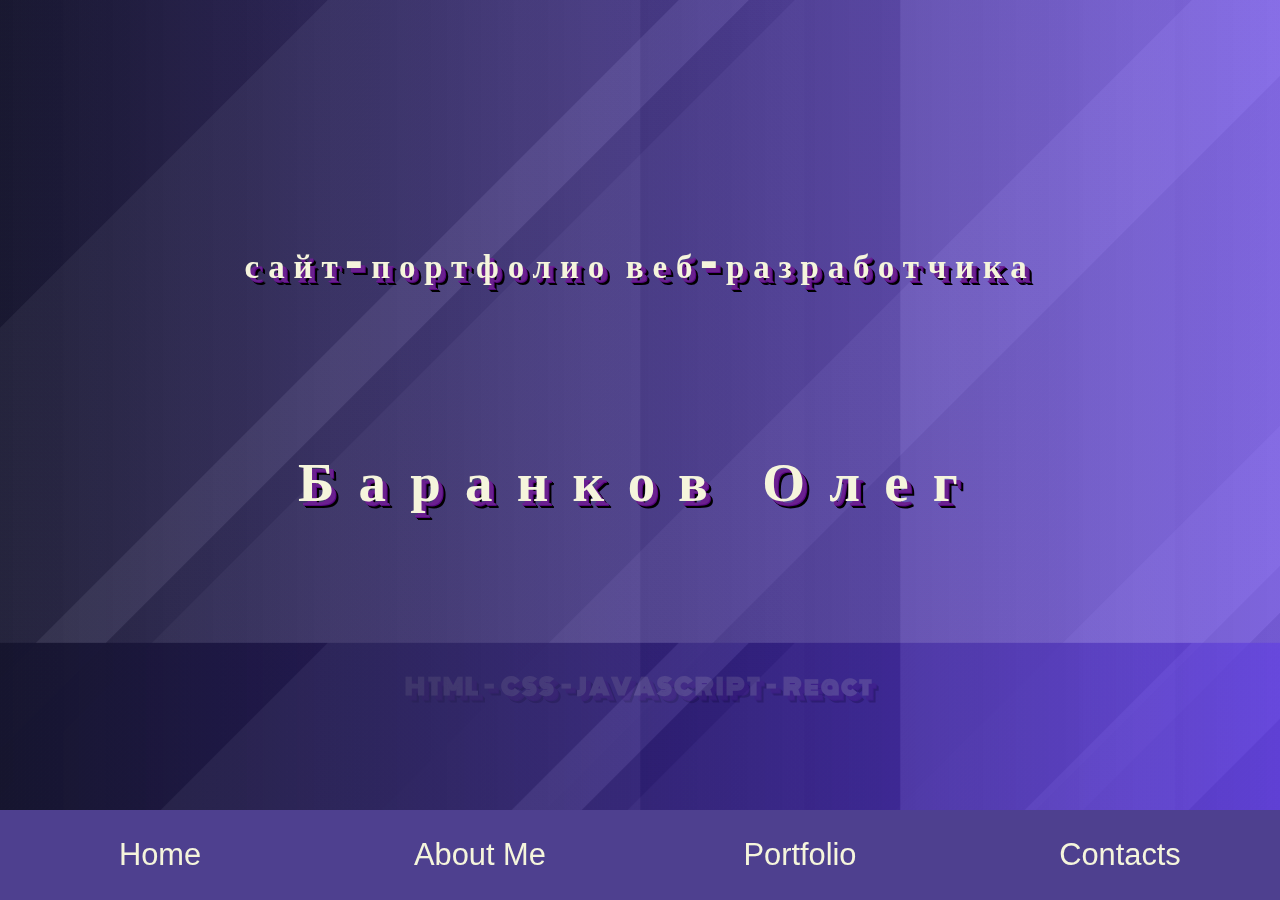
<file: index.html>
<!DOCTYPE html>
<html lang="ru">

<head>
    <meta charset="UTF-8">
    <meta http-equiv="X-UA-Compatible" content="IE=edge">
    <meta name="viewport" content="width=device-width, initial-scale=1.0">
    <link rel="preconnect" href="https://fonts.googleapis.com">
    <link rel="preconnect" href="https://fonts.gstatic.com" crossorigin>
    <link href="https://fonts.googleapis.com/css2?family=Monoton&display=swap" rel="stylesheet">
    <link rel="stylesheet" href="styles.css">
    <title>Portfolio</title>
    <meta property="og:title" content="Portfolio" />
    <meta property="og:type" content="profile" />
    <meta property="og:url" content="https://rejei.github.io/For-JIT/" />
    <meta property="og:image" content="https://raw.githubusercontent.com/Rejei/For-JIT/main/My%20project.jpg" />
    <meta property="og:image:width" content="1200"/>
    <meta property="og:image:height" content="630"/>
    <meta property="og:description" 
        content="Portfolio by Oleg Barankov." />
    <meta property="og:determiner" content="the" />
    <meta property="og:locale" content="ru_RU" />
    <meta property="og:site_name" content="Portfolio" />
</head>

<body>
    <div class="wrapper">
        <ul class="menu" role="navigation">
            <li><a tabindex="1" class="btn__0" href="#home">Home</a></li>
            <li><a tabindex="1" class="btn__1" href="#about">About Me</a></li>
            <li><a tabindex="1" class="btn__2" href="#portfolio">Portfolio</a></li>
            <li><a tabindex="1" class="btn__3" href="#contacts">Contacts</a></li>
        </ul>
        <div id="group1" class="parallax__group">
            <div class="parallax__layer parallax__layer--deep">
                <!-- deep layer -->
            </div>
            <section id="home" class="text__title">
                <h1>Баранков Олег</h1>
                <h2>сайт-портфолио веб-разработчика</h2>
                <h3>HTML - CSS - JAVASCRIPT - React</h3>
            </section>

        </div>
        <div id="group2" class="parallax__group">
            <section id="about" class="parallax__layer parallax__layer--base">
                <!-- base layer -->
                <p class="text text__html">HTML</p>
                <div>
                    <p>Доброго здравия. Меня зовут Баранков Олег и вы находитесь, как могли уже догадаться, на моем
                        сайте, который был сверстан в ходе обучения HTML и CSS.</p>
                    <p>Моей главной целью является - развитие профессиональных навыков в веб-разработке, необходимых для
                        создания еще более современных и продвинутых сайтов и приложений.</p>
                    <p>Мои навыки позволяют сказать, что я знаю базис языка JAVASCRIPT, так же постоянно узнаю новое о
                        библиотеке React и оттачиваю умения в стилизации страниц. Начал изучение TS.</p>
                    <p>Помимо web-разработки интересуюсь и много слушаю музыку, играю в разного рода игры - люблю
                        соревноваться.</p>
                </div>
            </section>
            <div class="parallax__layer parallax__layer--fore css"></div> <!-- fore layer -->
        </div>
        <div id="group3" class="parallax__group">
            <section id="portfolio" class="parallax__layer parallax__layer--base">
                <!-- base layer -->
                <p class="text text__css">CSS</p>
                <div class='gallery'>
                    <h2>Мои работы</h2>
                    <input type="radio" name="slide__btn" id="slide__1">
                    <input type="radio" name="slide__btn" id="slide__2">
                    <input type="radio" name="slide__btn" id="slide__3">
                    <ul class="carousel">
                        <li class="game15">
                            <a href="https://puzzle-15.herokuapp.com/" target="_blank">
                                <p class="popup__description-game15">Игра - программа простая и без особых излишеств.
                                    Главная цель была - собрать на React и перевести на TS. И не мало важным было -
                                    поупражняться в написании функций-логики для правильности решений. Помимо
                                    классических "Пятнашек": 4*4, можно выбрать и 3*3, 5*5, 6*6 поля. В программу
                                    добавлен таймер и выведен список результатов сессии.</p>
                                <img src="game15.webp" alt="Пятнашки">
                            </a>
                        </li>
                        <li class="cube">
                            <a href="https://rejei.github.io/cube/" target="_blank">
                                <p class="popup__description-cube">Сайт-куб создавался для практики в 3D трансформации
                                    по средствам CSS. На сайте нет JS, ни в каком виде не использованы скрипты. При этом
                                    куб будет следить за передвижениями мыши, при клике по области куб "запомнит" угол и
                                    будет постоянно поворачиваться в его сторону. При наведении на грани куба будет
                                    всплывать информация-проекция.</p>
                                <img src="cube.webp" alt="Куб">
                            </a>
                        </li>
                        <li class="todoList">
                            <a href="https://rejei.github.io/TodoList/" target="_blank">
                                <p class="popup__description-todoList">Список задач. Использует локальное хранилище для 
                                    сохранения данных. Имеются счетчики заданий</p>
                                <img src="todolist.webp" alt="Лист задач">
                            </a>
                        </li>
                    </ul>
                    <label for="slide__1" class="slide1__btn-decor slide1__btn-decor1"></label>
                    <label for="slide__2" class="slide2__btn-decor slide2__btn-decor2"></label>
                    <label for="slide__3" class="slide3__btn-decor slide3__btn-decor3"></label>
                </div>
            </section>
            <div class="parallax__layer parallax__layer--fore html"></div> <!-- fore layer -->
            <div class="parallax__layer parallax__layer--deep"></div> <!-- deep layer -->
        </div>
        <div id="group4" class="parallax__group">
            <section id="contacts" class="parallax__layer parallax__layer--base">
                <!-- base layer -->
                <p class="text text__js">JS</p>
                <h3>Связаться со мной</h3>
                <div>
                    <div class="contacts">
                        <label class="lb" for="name">Ваше имя:</label>
                        <input type="text" id="name" placeholder="Введите Ваше имя...">
                        <label class="lb" for="email">Ваш email:</label>
                        <input type="email" id="email" placeholder="Введите Ваш email...">
                        <label class="lb" for="text">Ваше сообщение:</label>
                        <textarea type="email" id="email" placeholder="Введите Ваше сообщение..."></textarea>
                        <input id="btn" type="button" value="submit">
                    </div>
                    <div class="logos">
                        <a href="mailto:sai_mess@mail.ru" id="mail">
                            <img src="mail_logo.svg" alt="E-Mail-logo">
                            Напишите мне: sai_mess@mail.ru
                        </a>
                        <div id="vk__github">
                            <a href="https://vk.com/id145199152" target="_blank">
                                <img src="vk_logo.svg" alt="VK-logo">
                            </a>
                            <a href="https://github.com/Rejei" target="_blank">
                                <img src="github-icon.svg" alt="GitHub-logo">
                            </a>
                        </div>
                    </div>
                </div>
            </section>
            <div class="parallax__layer parallax__layer--fore js"></div><!-- fore layer -->
            <section class="parallax__layer parallax__layer--back"></section>
            <section class="parallax__layer parallax__layer--back"></section>
            <div class="scroll">
                <div>
                    <a class="nav" href="#group1" role="button">
                        <div></div>
                    </a>
                </div>
            </div>
        </div>
    </div>
</body>

</html>
</file>
<file: styles.css>
/* ---------- Common ---------- */
:root {
    --base-height: 100vh;
    font-size: 16px;
}

* {
    margin: 0;
    padding: 0;
    box-sizing: border-box;
    cursor: default;
    caret-color: transparent;
}

body {
    font-family: "Helvetica Neue", Helvetica, Arial, sans-serif;
    line-height: 1.42857143;
    color: #333;
    background-color: #fff;
}

a:link {
    cursor: pointer;
    color:beige;
    text-decoration: none;
}

a:visited {color:beige}

.wrapper {
    overflow-x:hidden;
    scroll-behavior: smooth;
    overflow-y: auto;
    width: 100%;
    height: var(--base-height);
    perspective: 500px;
}

/* ---------- Layers ---------- */
.parallax__group {
    display: flex;
    justify-content: center;
    position: relative;
    height: var(--base-height);
    transform-style: preserve-3d;
    -webkit-transform-style: preserve-3d;
}

.parallax__group > section {
    display: flex;
    flex-direction: column;
    justify-content: space-evenly;
    align-items: center;
    border-radius: 0px 5px 5px 0px;
    text-align: center;
}

.parallax__layer {
    position: absolute;
    top: 0;
    left: 0;
    bottom: 0;
    right: 0;
}

.parallax__layer--back {
    background-image: 
        linear-gradient(225deg, rgba(61, 61, 61, 0.08) 0%, rgba(61, 61, 61, 0.08) 16%,rgba(209, 209, 209, 0.08) 16%, rgba(209, 209, 209, 0.08) 53%,rgba(180, 180, 180, 0.08) 53%, rgba(180, 180, 180, 0.08) 75%,rgba(247, 247, 247, 0.08) 75%, rgba(247, 247, 247, 0.08) 81%,rgba(161, 161, 161, 0.08) 81%, rgba(161, 161, 161, 0.08) 83%,rgba(17, 17, 17, 0.08) 83%, rgba(17, 17, 17, 0.08) 100%),
        linear-gradient(180deg, rgba(105, 105, 105, 0.1) 0%, rgba(105, 105, 105, 0.1) 11%,rgba(103, 103, 103, 0.1) 11%, rgba(103, 103, 103, 0.1) 50%,rgba(7, 7, 7, 0.1) 50%, rgba(7, 7, 7, 0.1) 69%,rgba(166, 166, 166, 0.1) 69%, rgba(166, 166, 166, 0.1) 100%),
        linear-gradient(225deg, rgba(40, 40, 40, 0.1) 0%, rgba(40, 40, 40, 0.1) 31%,rgba(216, 216, 216, 0.1) 31%, rgba(216, 216, 216, 0.1) 34%,rgba(24, 24, 24, 0.1) 34%, rgba(24, 24, 24, 0.1) 36%,rgba(107, 107, 107, 0.1) 36%, rgba(107, 107, 107, 0.1) 53%,rgba(228, 228, 228, 0.1) 53%, rgba(228, 228, 228, 0.1) 60%,rgba(136, 136, 136, 0.1) 60%, rgba(136, 136, 136, 0.1) 92%,rgba(88, 88, 88, 0.1) 92%, rgba(88, 88, 88, 0.1) 100%),
        linear-gradient(180deg, rgba(180, 180, 180, 0.01) 0%, rgba(180, 180, 180, 0.01) 8%,rgba(250, 250, 250, 0.01) 8%, rgba(250, 250, 250, 0.01) 62%,rgba(101, 101, 101, 0.01) 62%, rgba(101, 101, 101, 0.01) 82%,rgba(243, 243, 243, 0.01) 82%, rgba(243, 243, 243, 0.01) 89%,rgba(22, 22, 22, 0.01) 89%, rgba(22, 22, 22, 0.01) 90%,rgba(73, 73, 73, 0.01) 90%, rgba(73, 73, 73, 0.01) 96%,rgba(61, 61, 61, 0.01) 96%, rgba(61, 61, 61, 0.01) 100%),
        linear-gradient(180deg, rgb(3,3,32),rgba(58,6,254, 0.68));
    -webkit-transform: translateZ(-500px) scale(2);
    transform: translateZ(-400px) scale(2);
    z-index: 3;
}

.parallax__layer--base {
    height:calc(var(--base-height) - 50%);
    width: 90%;
    display: flex;
    background-color: beige;
    -webkit-transform: translateZ(0);
    transform: translateZ(0);
    transform-style: preserve-3d;
    z-index: 4;
}

.parallax__layer--deep {
    background-image: 
        linear-gradient(135deg, rgba(61, 61, 61, 0.08) 0%, rgba(61, 61, 61, 0.08) 16%,rgba(209, 209, 209, 0.08) 16%, rgba(209, 209, 209, 0.08) 53%,rgba(180, 180, 180, 0.08) 53%, rgba(180, 180, 180, 0.08) 75%,rgba(247, 247, 247, 0.08) 75%, rgba(247, 247, 247, 0.08) 81%,rgba(161, 161, 161, 0.08) 81%, rgba(161, 161, 161, 0.08) 83%,rgba(17, 17, 17, 0.08) 83%, rgba(17, 17, 17, 0.08) 100%),
        linear-gradient(90deg, rgba(105, 105, 105, 0.1) 0%, rgba(105, 105, 105, 0.1) 11%,rgba(103, 103, 103, 0.1) 11%, rgba(103, 103, 103, 0.1) 50%,rgba(7, 7, 7, 0.1) 50%, rgba(7, 7, 7, 0.1) 69%,rgba(166, 166, 166, 0.1) 69%, rgba(166, 166, 166, 0.1) 100%),
        linear-gradient(135deg, rgba(40, 40, 40, 0.1) 0%, rgba(40, 40, 40, 0.1) 31%,rgba(216, 216, 216, 0.1) 31%, rgba(216, 216, 216, 0.1) 34%,rgba(24, 24, 24, 0.1) 34%, rgba(24, 24, 24, 0.1) 36%,rgba(107, 107, 107, 0.1) 36%, rgba(107, 107, 107, 0.1) 53%,rgba(228, 228, 228, 0.1) 53%, rgba(228, 228, 228, 0.1) 60%,rgba(136, 136, 136, 0.1) 60%, rgba(136, 136, 136, 0.1) 92%,rgba(88, 88, 88, 0.1) 92%, rgba(88, 88, 88, 0.1) 100%),
        linear-gradient(90deg, rgba(180, 180, 180, 0.01) 0%, rgba(180, 180, 180, 0.01) 8%,rgba(250, 250, 250, 0.01) 8%, rgba(250, 250, 250, 0.01) 62%,rgba(101, 101, 101, 0.01) 62%, rgba(101, 101, 101, 0.01) 82%,rgba(243, 243, 243, 0.01) 82%, rgba(243, 243, 243, 0.01) 89%,rgba(22, 22, 22, 0.01) 89%, rgba(22, 22, 22, 0.01) 90%,rgba(73, 73, 73, 0.01) 90%, rgba(73, 73, 73, 0.01) 96%,rgba(61, 61, 61, 0.01) 96%, rgba(61, 61, 61, 0.01) 100%),
        linear-gradient(90deg, rgb(3,3,32),rgba(58,6,254, 0.68));
    left:0;
    right:0;
    top:0;
    bottom: 0;
    -webkit-transform: translateZ(-900px) scale(3);
    transform: translateZ(-900px) scale(3);
    z-index: 2;
}

.parallax__layer--fore {
    height: calc(var(--base-height) - 85%);
    -webkit-transform: translateZ(170px) translateY(35%) scale(.7);
    transform: translateZ(170px) translateY(35%) scale(.7);
    background-color: blue;
    z-index: 1;
}

.parallax__layer .parallax__layer--fore .html {
    transform: translateZ(170px) scale(.7) translateY(10%);
}

.js {
    top:10%;
    transform: translateY(25vh) translateZ(190px) scale(.7);
}

/* ---------- Contacts ---------- */
.contacts {
    width: 60%;
    height: 100%;
    display: flex;
    flex-direction: column;
    justify-content: center;   
}

.contacts > input {
    display: flex;
    justify-content: right;
    align-items: center;
    margin-left: 10%;
    width: 28%;
    height: 10%;
    caret-color: black;
}

.contacts > label {
    display: flex;
    justify-content: left;
    align-items: center;
    width: 50%;
    height: 10%;
}

.contacts > textarea {
    width: 28vw;
    height: 20%;
    margin-left: 10%;
    caret-color: black;
}

.logos {
    display: flex;
    justify-content: space-between;
    align-items: center;
    right: 12%;
}

.logos > div {
    display: flex;
    flex-direction: column;
    justify-content: center;
    align-items: center;
    padding-top: 10px;
    width: 20%;
}

#mail {
    display: flex;
    width: 100%;
    flex-direction: column;
    justify-content: center;
    align-items: center;
    color: black;
}

#mail > img {
    cursor: pointer;
}


#vk__github > a > img {
    cursor: pointer;
}


img {
    width: 10vw;
    height: 10vw;
}

#contacts {
    background: radial-gradient(43em circle at 16em 4em, #ffffde 60%, #4c4848);
    -webkit-box-shadow: 0em 4em 1em 1em rgba(34, 60, 80, 0.54);
    -moz-box-shadow: 0em 4em 1em 1em rgba(34, 60, 80, 0.54);
    box-shadow: 0em 4em 1em 1em rgba(34, 60, 80, 0.54);
}

#contacts > h3 {
    position: absolute;
    top: 3vmin;
}

#contacts > div {
    width: 90%;
    height: 60%;
    display: flex;
    justify-content: space-around;
    align-items: center;
}

#btn {
    width: 20vmin;
    margin-left: 0;
    margin-top: 2%;
    justify-content: center;
    align-items: center;
    cursor: pointer;
    text-transform: uppercase;
}

#btn:active{
    transform: scale(.96);
    color: white;
    background-color: rgb(74, 80, 100);
}

/* ---------- About ---------- */
#about {
    transform: translateY(12%);
    scroll-margin-top: 20vh;
    background: radial-gradient(54em circle at 10em 1em, #ffffde 60%, #4c4848);
    -webkit-box-shadow: 3em 4em 1em 1em rgba(34, 60, 80, 0.54);
    -moz-box-shadow: 3em 4em 1em 1em rgba(34, 60, 80, 0.54);
    box-shadow: 3em 4em 1em 1em rgba(34, 60, 80, 0.54);
}

#about > div {
    position: absolute;
    top: 10%;
    left: 5%;
    height: 85%;
    width: 70vw;
    display: flex;
    flex-direction: column;
    justify-content: center;
    align-items: center;
    text-align: left;
}

/* ---------- Portfolio ---------- */
#portfolio {
    align-items: center;
    justify-content: center;
    scroll-margin-top: 18vh;
    -webkit-transform: translateY(10%);
    transform: translateY(10%);
    background: radial-gradient(49em circle at 46em 6em, #ffffde 60%, #4c4848);
    -webkit-box-shadow: -3em 4em 1em 1em rgba(34, 60, 80, 0.54);
    -moz-box-shadow: -3em 4em 1em 1em rgba(34, 60, 80, 0.54);
    box-shadow: -3em 4em 1em 1em rgba(34, 60, 80, 0.54);
}

#portfolio > h2 {
    position: absolute;
    top: 4vh;
}

/* ---------- Menu ---------- */
.menu {
    display: flex;
    justify-content: space-around;
    width: 100%;
    height: 5%;
    background-color: #4e408f;
    position: sticky;
    top: 95vh;
    z-index: 6;
    color: beige;
}

li {
    width: 25%;
    height: 100%;
    list-style-type: none;
}

 li > a {
    height: 100%;
    width: 100%;
    display: flex;
    justify-content: center;
    align-items: center;
    transition: all 1s ease-out;
    transform-origin: center;
    background-color: #4e408f;
}

.btn__0:hover,
.btn__1:hover,
.btn__2:hover,
.btn__3:hover {
    transform: scaleY(1.3);
    background-color: beige;
    color:rgba(34, 60, 80, 0.54)
}

/* ---------- Navigation to Home ---------- */
.scroll {
    position: absolute;
    bottom: -6vh;
    right: 6vw;
    width: 6vw;
    height: 6vw;
    flex-direction: column;
    background-color: transparent;
    z-index: 7;
}

.scroll > div {
    width: 100%;
    height: 100%;
    display: flex;
    justify-content: center;
    align-items: center;
}

.nav {
    position: absolute;
    display: flex;
    justify-content: center;
    align-items: center;
    width: 100%;
    height: 100%;
    border-radius: 5px;
    background-color:beige;
    overflow: hidden;
    transition: all 1s ease;
}

.nav:hover {
    background-color: rgb(252, 252, 252);
    -webkit-box-shadow: -1px 16px 68px 13px rgba(0, 0, 0, 0.18);
-moz-box-shadow: -1px 16px 68px 13px rgba(0, 0, 0, 0.18);
box-shadow: -1px 16px 68px 13px rgba(0, 0, 0, 0.18);
}

.nav > div {
    width: 40%;
    height: 40%;
    border-top: 2px solid black;
    border-right: 0;
    border-bottom: 0;
    border-left: 2px  solid black;
    animation: transform 2s infinite; 
}

@keyframes transform {
    0% {
        transform: rotateZ(45deg) translateY(2.3vmin) translateX(2.3vmin);
    }
    100%{
        transform: rotateZ(45deg) translateY(-2.5vmin) translateX(-2.5vmin);
    }
}

/* ---------- Home ---------- */
.text {
    position: absolute;
    top:0;
    font-size: 3.5rem;
    color: beige;
    font-family: 'Monoton', cursive;
    text-shadow:
    -3px -3px 0 blue,
    3px -3px 0 blue,
    -3px 3px 0 blue,
    3px 3px 0 blue,
    4px 4px 0 blue,
    5px 5px 0 blue,
    6px 6px 0 blue,
    7px 7px 0 blue;
}

.text__title {
    width: 90%;
    height: 100%;
    color: beige;
    font-family: 'Monoton', cursive;
    text-shadow:
    4px 4px 0 rgb(106, 32, 143),
    5px 5px 0 rgb(87, 6, 128),
    6px 6px 0 black,
    7px 7px 0 black;
}

.text__title > h1 {
    order: 2;
    letter-spacing: 1.1rem;
    font-size: 2.5rem;
    text-align: center;
}

.text__title > h2{
    order: 1;
    width: 80%;
    letter-spacing: .4rem;
    font-size: 1.5rem;
    text-align: center;
}
.text__title > h3 {
    order: 3;
    margin-bottom: 15vh;
    letter-spacing: .1rem;
    font-size: 1rem;
    text-align: center;
}

.text__html {
    right: 0;
    transform: translateZ(200px) translateX(-18vw) translateY(1%) rotateX(-80deg);
}

.text__css {
    left:0;
    transform: translateZ(200px) translateX(18vw) translateY(35%) rotateX(-80deg);
}

.text__js {
    transform: translateZ(250px) translateX(18vw) translateY(-35%) rotateX(-60deg);
}

/* groups positions */
#group1 {
    z-index: 3;
}

#group2 {
    z-index: 5;
}

#group3 {
    z-index: 4;
}

#group3 .parallax__layer--base {
    left:10vw;
    border-radius: 5px 0px 0px 5px;
}

#group4 {
    z-index: 7;
}

#group4 .parallax__layer--back {
    transform: scale(1.2);
    background-image: 
    linear-gradient(225deg, rgba(61, 61, 61, 0.08) 0%, rgba(61, 61, 61, 0.08) 16%,rgba(209, 209, 209, 0.08) 16%, rgba(209, 209, 209, 0.08) 53%,rgba(180, 180, 180, 0.08) 53%, rgba(180, 180, 180, 0.08) 75%,rgba(247, 247, 247, 0.08) 75%, rgba(247, 247, 247, 0.08) 81%,rgba(161, 161, 161, 0.08) 81%, rgba(161, 161, 161, 0.08) 83%,rgba(17, 17, 17, 0.08) 83%, rgba(17, 17, 17, 0.08) 100%),
    linear-gradient(180deg, rgba(105, 105, 105, 0.1) 0%, rgba(105, 105, 105, 0.1) 11%,rgba(103, 103, 103, 0.1) 11%, rgba(103, 103, 103, 0.1) 50%,rgba(7, 7, 7, 0.1) 50%, rgba(7, 7, 7, 0.1) 69%,rgba(166, 166, 166, 0.1) 69%, rgba(166, 166, 166, 0.1) 100%),
    linear-gradient(225deg, rgba(40, 40, 40, 0.1) 0%, rgba(40, 40, 40, 0.1) 31%,rgba(216, 216, 216, 0.1) 31%, rgba(216, 216, 216, 0.1) 34%,rgba(24, 24, 24, 0.1) 34%, rgba(24, 24, 24, 0.1) 36%,rgba(107, 107, 107, 0.1) 36%, rgba(107, 107, 107, 0.1) 53%,rgba(228, 228, 228, 0.1) 53%, rgba(228, 228, 228, 0.1) 60%,rgba(136, 136, 136, 0.1) 60%, rgba(136, 136, 136, 0.1) 92%,rgba(88, 88, 88, 0.1) 92%, rgba(88, 88, 88, 0.1) 100%),
    linear-gradient(180deg, rgba(180, 180, 180, 0.01) 0%, rgba(180, 180, 180, 0.01) 8%,rgba(250, 250, 250, 0.01) 8%, rgba(250, 250, 250, 0.01) 62%,rgba(101, 101, 101, 0.01) 62%, rgba(101, 101, 101, 0.01) 82%,rgba(243, 243, 243, 0.01) 82%, rgba(243, 243, 243, 0.01) 89%,rgba(22, 22, 22, 0.01) 89%, rgba(22, 22, 22, 0.01) 90%,rgba(73, 73, 73, 0.01) 90%, rgba(73, 73, 73, 0.01) 96%,rgba(61, 61, 61, 0.01) 96%, rgba(61, 61, 61, 0.01) 100%),
    linear-gradient(180deg, rgb(3,3,32),rgba(58,6,254, 1));
}

#group4 #contacts{
    display: flex;
    align-items: center;
    left: calc(50% - 45vw);
    border-radius: 5px;
    width: 90vw;
    height: 50%;
    transform: translateZ(0px) translateY(80%) scale(1);
}

/* -----------Slider-------- */
.gallery {
    position: absolute;
    right: 3vw;
    flex-direction: column;
    display: flex;
    justify-content: center;
    align-items: center;
    width: 75%;
    height: 80%;
}

.carousel {
    position: relative;
    width: 90%;
    height: 85%;
    display: flex;
    justify-content: center;
    align-items: center;
    overflow: hidden;
    perspective: 300px;
    -webkit-box-shadow: 0em 8em 2em 0em  rgba(34, 60, 80, 0.6);
    -moz-box-shadow: 0em 8em 2em 0em  rgba(34, 60, 80, 0.6);
    box-shadow: 0em 8em 2em 0em rgba(34, 60, 80, 0.6);
}

.carousel > li {

    width: 100%;
    height: 100%;
    position: absolute;
    transition: all 1s ease;
}

.carousel > li > a > img {
    position: absolute;
    width: 100%;
    height: 100%;
    transition: all 1s ease;
    z-index: 6;
}

.popup__description-game15,
.popup__description-cube,
.popup__description-todoList {
    position: absolute;
    display: flex;
    justify-content: center;
    align-items: center;
    height: 50%;
    bottom: 0;
    color: white;
    background-color: rgba(0, 4, 7, 0.795);
    transform-origin: center;
    transition: all 1s ease;
    opacity: 0;
    z-index: 10;
    cursor: pointer;
}

.game15 {
    opacity: 1;
}

.game15:hover .popup__description-game15{
    width: 100%;
    height: 50%;
    padding-left: 3%;
    padding-right: 3%;
    opacity: 1;
}

.game15:hover a > img,
.cube:hover a > img,
.todoList:hover a > img {
    transform: scale(1.2);
    cursor: pointer;
}

.cube {
    transform: translateX(100%);
}

.todoList {
    transform: translateX(200%);
}

.cube:hover .popup__description-cube{
    width: 100%;
    height: 50%;
    padding-left: 3%;
    padding-right: 3%;
    opacity: 1;
}

.todoList:hover .popup__description-todoList{
    width: 100%;
    height: 50%;
    padding-left: 3%;
    padding-right: 3%;
    opacity: 1;
}

.game15:focus .popup__description-game15{
    width: 100%;
    height: 50%;
    padding-left: 3%;
    padding-right: 3%;
    opacity: 1;
}

.cube:focus .popup__description-cube{
    width: 100%;
    height: 50%;
    padding-left: 3%;
    padding-right: 3%;
    opacity: 1;
}

.todoList:focus .popup__description-todoList{
    width: 100%;
    height: 50%;
    padding-left: 3%;
    padding-right: 3%;
    opacity: 1;
}

.gallery > input {
    display: none;
    position: absolute;
    height: 2vw;
    width: 2vw;
    border-radius: 45%;
    bottom: -1.5rem;
}

#slide__1{
    left: calc(50% - 2.2vw);
}

#slide__2{
    left: calc(50%);
}

#slide__3{
    left: calc(50% + 2.2vw);
}

#slide__1:checked ~ .slide1__btn-decor,
#slide__2:checked ~ .slide2__btn-decor,
#slide__3:checked ~ .slide3__btn-decor{
    opacity: 1;
}

#slide__2:checked ~ ul >.game15 {
    transform: translateX(-100%) rotateY(180deg);
}

#slide__2:checked ~ ul >.cube {
    transform: translateX(0) ;
}

#slide__2:checked ~ ul >.todoList {
    transform: translateX(100%) rotateY(-180deg);
}

#slide__1:checked ~ ul >.cube {
    transform: translateX(100%) rotateY(-180deg);
}

#slide__1:checked ~ ul > .game15 {
    transform: translateX(0) ;
}

#slide__1:checked ~ ul > .todoList {
    transform: translateX(200%) ;
}

#slide__3:checked ~ ul >.cube {
    transform: translateX(-100%) rotateY(180deg);
}

#slide__3:checked ~ ul >.todoList {
    transform: translateX(0);
}

#slide__3:checked ~ ul >.game15 {
    transform: translateX(-200%);
}

.gallery > label {
    position: absolute;
    height: 2vw;
    width: 2vw;
    background-color: rgb(109, 106, 153);
    opacity: .5;
    border-radius: 45%;
    border: 2px solid #20191999;
    bottom: -1.5rem;
    cursor: pointer;
}

.slide1__btn-decor {
    left: calc(50% - 2.2vw);
}

.slide2__btn-decor {
    left: calc(50%);
}

.slide3__btn-decor {
    left: calc(50% + 2.2vw);
}

.gallery > label:hover {
    background-color: rgba(63, 54, 182, 0.555);
    opacity: .8;
}

#slide__1:checked ~ .slide1__btn-decor1,
#slide__2:checked ~ .slide2__btn-decor2,
#slide__3:checked ~ .slide3__btn-decor3 {
    background-color: rgb(23, 16, 126);
    opacity: 1;
}
/* ----------------------- */

/* Small devices (portrait tablets and large phones, 600px and up) */
@media only screen and (min-width: 600px) and (max-width: 750px) {

    /* ----------- Common -------- */
    :root {
        font-size: 20px;
    }

    /* ----------- Home -------- */
    .text__title {
        height: 85%;
    }

    .text__title > h1 {
        font-size: 2rem;
        letter-spacing: 1rem;
    }

    .text__title > h2 {
        font-size: 1.2rem;
    }

    .text__title > h3 {
        font-size: .9rem;
        margin-bottom: 15vh;
    }

    /* ----------- Layers -------- */
    .parallax__layer--base {
        height: calc(var(--base-height) - 40%);
    }

    /* ----------- Portfolio -------- */
    .gallery > label {
        height: 4vw;
        width: 4vw;
    }

    .gallery {
        right: 3.2vw;
    }

    .gallery > input {
        height: 4vw;
        width: 4vw;
    }

    .game15:focus .popup__description-game15{
    height: 80%;
    }

    .game15:focus a > img {
    transform: scale(1.4);
    }

    .cube:focus .popup__description-cube{
    height: 70%;
    }

    #slide__1 {
        left: calc(50% - 4.5vw);
    }

    #slide__2 {
        left: calc(50%);
    }

    #slide__3 {
        left: calc(50% + 4.5vw);
    }

    .slide1__btn-decor {
        left: calc(50% - 4.5vw);
    }

    .slide2__btn-decor {
        left: calc(50%);
    }

    .slide3__btn-decor {
        left: calc(50% + 4.5vw);
    }

    /* ----------- Contacts -------- */
    .text__js {
        transform: translateZ(250px) translateX(15vw) translateY(-35%) rotateX(-60deg);
    }

    #contacts > div {
        width: 90%;
        height: 80%;
    }

    .logos {
        height: 60%;
        display: flex;
        flex-direction: column;
    }

    .logos > div {
        justify-content: space-evenly;
        width: 90%;
        height: 40%;
    }

    .contacts > label {
        width: 100%;
    }

    .contacts > input {
        margin: 0;
        width: 75%;
    }

    .contacts > textarea {
        margin: 0;
        width: 95%;
    }

    #btn {
        font-size: 1rem;;
    }
}

@media all and (min-device-width: 425px) and (min-device-height: 860px) and (orientation:portrait){

    /* ----------- Home -------- */
    .text__title {
        height: 90%;
    }

    /* ----------- Layers -------- */
    .parallax__layer--base {
        height: 60%;
    }

    /* ----------- Portfolio -------- */
    .gallery > input {
        height: 4vw;
        width: 4vw;
    }
    
    .gallery > label {
        height: 4vw;
        width: 4vw;
    }
    
    .game15:focus .popup__description-game15{
        height: 100%;
    }
    
    .game15:focus a > img {
        transform: scale(1.4);
    }
    
    .cube:focus .popup__description-cube{
        height: 100%;
    }
    
    #slide__1 {
        left: calc(50% - 4.5vw);
    }
    
    #slide__2 {
        left: calc(50%);
    }

    #slide__3 {
        left: calc(50% + 4.5vw);
    }

    
    .slide1__btn-decor {
        left: calc(50% - 4.5vw);
    }
    
    .slide2__btn-decor {
        left: calc(50%);
    }

    .slide3__btn-decor {
        left: calc(50% + 4.5vw);
    }
    
    /* ----------- Contacts -------- */
    .text__js {
        transform: translateZ(250px) translateX(15vw) translateY(-35%) rotateX(-60deg);
    }
    
    #contacts > div {
        width: 90%;
        height: 80%;
    }
    
    .logos {
        height: 60%;
        display: flex;
        flex-direction: column;
    }
    
    .logos > div {
        justify-content: space-evenly;
        width: 90%;
        height: 40%;
    }
    
    .contacts > label {
        width: 100%;
    }
    
    .contacts > input {
        margin: 0;
        width: 75%;
    }
    
    .contacts > textarea {
        margin: 0;
        width: 95%;
    }

    .text {
        text-shadow: 3px 3px 0 blue, 3px 3px 0 blue, 3px 3px 0 blue, 3px 3px 0 blue, 4px 4px 0 blue, 5px 5px 0 blue, 6px 6px 0 blue, 7px 7px 0 blue;
    }
    
    #btn {
        font-size: 1rem;;
    }
}

@media all and (min-device-width: 768px) and (min-device-height: 1024px) and (orientation:portrait){
    /* ----------- Common -------- */
    :root {
        font-size: 20px;
    }

    /* ----------- Home -------- */
    .text__title > h3 {
        margin-bottom: 20vh;
    }

    /* ----------- Menu -------- */
    .menu {
        font-size: 1.5rem;
    }

    /* ----------- Portfolio -------- */
    .gallery > input {
        height: 4vw;
        width: 4vw;
    }

    .gallery > label {
        height: 4vw;
        width: 4vw;
    }

    .game15:focus .popup__description-game15{
        height: 75%;
    }

    .game15:focus a > img {
        transform: scale(1.4);
    }

    .cube:focus .popup__description-cube{
        height: 75%;
    }

    #slide__1 {
        left: calc(50% - 4.5vw);
    }

    #slide__2 {
        left: calc(50%);
    }

    #slide__3 {
        left: calc(50% + 4.5vw);
    }


    .slide1__btn-decor {
        left: calc(50% - 4.5vw);
    }

    .slide2__btn-decor {
        left: calc(50%);
    }

    .slide3__btn-decor {
        left: calc(50% + 4.5vw);
    }

    /* ----------- Contacts -------- */
    .text__js {
        transform: translateZ(250px) translateX(15vw) translateY(-35%) rotateX(-60deg);
    }

    #contacts > div {
        width: 90%;
        height: 80%;
    }

    .logos {
        height: 70%;
        display: flex;
        flex-direction: column;
    }

    .logos > div {
        justify-content: space-evenly;
        width: 90%;
        height: 40%;
    }

    .contacts > label {
        width: 100%;
    }

    .contacts > input {
        margin: 0;
        width: 75%;
    }

    .contacts > textarea {
        margin: 0;
        width: 95%;
    }

    #btn {
        font-size: 1rem;;
    }
  }
  
  @media screen and (device-aspect-ratio: 2/3) {
    /* ----------- Common -------- */
    :root {
        font-size: 24px;
    }

    /* ----------- Home -------- */
    .text__title > h1 {
        font-size: 2.5rem;
        letter-spacing: 1rem;
    }

    .text__title > h2 {
        font-size: 1.6rem;
        letter-spacing: .8rem;
    }

    .text__title > h3 {
        font-size: 1.2rem;
        letter-spacing: 0.4rem;
        margin-bottom: 22vh;
    }
}

@media (device-aspect-ratio: 3/4) and (orientation:portrait){
    /* ----------- Home -------- */
    .text__title > h3 { 
        margin-bottom: 25vh; 
    }

    /* ----------- About -------- */
    #about > div {
        font-size: .9rem;
    }

    /* ----------- Portfolio -------- */
    .gallery > input {
        height: 4vw;
        width: 4vw;
    }
        
    .gallery > label {
        height: 4vw;
        width: 4vw;
    }
        
    .game15:focus .popup__description-game15{
        height: 100%;
    }
        
    .game15:focus a > img {
        transform: scale(1.4);
    }
        
    .cube:focus .popup__description-cube{
        height: 100%;
    }
        
    #slide__1 {
        left: calc(50% - 4.5vw);
    }
        
    #slide__2 {
        left: calc(50%);
    }

    #slide__3 {
        left: calc(50% + 4.5vw);
    }

        
    .slide1__btn-decor {
        left: calc(50% - 4.5vw);
    }
        
    .slide2__btn-decor {
        left: calc(50%);
    }

    .slide1__btn-decor {
        left: calc(50% + 4.5vw);
    }
        
    /* ----------- Contacts -------- */
    .text__js {
        transform: translateZ(250px) translateX(15vw) translateY(-35%) rotateX(-60deg);
    }
        
    #contacts > div {
        width: 90%;
        height: 80%;
    }
        
    .logos {
        height: 70%;
        display: flex;
        flex-direction: column;
    }
        
    .logos > div {
        justify-content: space-evenly;
        width: 90%;
        height: 40%;
    }
        
    .contacts > label {
        width: 100%;
    }
        
    .contacts > input {
        margin: 0;
        width: 75%;
    }
        
    .contacts > textarea {
        margin: 0;
        width: 95%;
    }
        
    #btn {
        font-size: 1rem;;
    }
}

@media screen and (device-aspect-ratio: 384/425) and (orientation:portrait) {
    .text__title > h1 {
        font-size: 2.8rem;
        letter-spacing: 1.1rem;
    }

    .text__title > h2 {
        font-size: 1.8rem;
        letter-spacing: .4rem;
    }

    .text__title > h3 {
        font-size: 1.2rem;
        margin-bottom: 21vh;
    }
}

@media only screen and (max-width: 414px) and (orientation:portrait) {
    /* ----------- Common -------- */
    :root {
        font-size: 12px;
    }

    /* ----------- Menu -------- */
    .menu {
        font-size: 1.3rem;
    }

    /* ----------- Layers -------- */
    .parallax__layer--base {
        height: calc(var(--base-height) - 40%);
    }

    /* ----------- Home -------- */
    .text__title {
        height: 90%;
    }

    .text__title > h1 {
        font-size: 1.6rem;
        letter-spacing: 1rem;
    }

    .text__title > h2 {
        font-size: 1rem;
        letter-spacing: .3rem;
    }

    .text__title > h3 {
        font-size: .9rem;
        margin-bottom: 15vh;
    }

    /* ----------- About -------- */
    #about > div {
        font-size: .95rem;
    }

    /* ----------- Portfolio -------- */
    #portfolio {
        background: radial-gradient(58em circle at 42em 13em, #ffffde 60%, #4c4848);
    }

    .text__css {
        transform: translateZ(200px) translateX(18vw) translateY(20%) rotateX(-80deg);
    }

    .gallery > label {
        height: 4vw;
        width: 4vw;
    }

    .gallery {
        height: 85%;
        right: 3.2vw;
    }

    .gallery > input {
        height: 4vw;
        width: 4vw;
    }

    .game15:focus .popup__description-game15{
        padding: 0 1% 0 1%;
        height: 100%;
    }

    .game15:focus a > img {
        transform: scale(1.4);
    }

    .cube:focus .popup__description-cube{
        height: 100%;
        padding: 0 1% 0 1%;
    }

    #slide__1 {
        left: calc(50% - 4.5vw);
    }

    #slide__2 {
        left: calc(50%);
    }

    #slide__3 {
        left: calc(50% + 4.5vw);
    }

    .slide1__btn-decor {
        left: calc(50% - 4.5vw);
    }

    .slide2__btn-decor {
        left: calc(50%);
    }

    .slide3__btn-decor {
        left: calc(50% + 4.5vw);
    }

    /* ----------- Contacts -------- */
    .text__js {
        transform: translateZ(250px) translateX(15vw) translateY(-35%) rotateX(-60deg);
    }

    #contacts > div {
        width: 90%;
        height: 80%;
    }

    .logos {
        height: 60%;
        display: flex;
        flex-direction: column;
    }

    .logos > div {
        justify-content: space-evenly;
        width: 90%;
        height: 40%;
    }

    #mail {
        font-size: 1.2rem;
    }

    .contacts > label {
        width: 100%;
    }

    .contacts > input {
        width: 95%;
        margin: 0;
        padding-left: 5px;
    }

    .contacts > textarea {
        margin: 0;
        width: 100%;
        padding-left: 5px;
    }
}
  
@media only screen and (device-aspect-ratio: 1/2) {
    /* ----------- Home -------- */
    .text__title {
        height: 90%;
    }

    /* ----------- About -------- */
    #about > div {
        font-size: .9rem;
    }

    /* ----------- Portfolio -------- */
    #portfolio {
        background: radial-gradient(49em at 37em 6em, rgb(255, 255, 222) 60%, rgb(76, 72, 72));
    }

    .gallery > label {
        height: 4vw;
        width: 4vw;
    }

    .gallery > input {
        height: 4vw;
        width: 4vw;
    }

    #slide__1 {
        left: calc(50% - 4.5vw);
    }

    #slide__2 {
        left: calc(50%);
    }

    #slide__3 {
        left: calc(50% + 4.5vw);
    }

    .slide1__btn-decor {
        left: calc(50% - 4.5vw);
    }

    .slide2__btn-decor {
        left: calc(50%);
    }

    .slide3__btn-decor {
        left: calc(50% + 4.5vw);
    }
}

  @media screen and (device-aspect-ratio: 16/9), screen and (device-width: 854px) and (device-height: 480px) {
    /* ----------- Home -------- */
    .text__title {
        height: 90%;
    }
}

/* Large devices (laptops/desktops, 992px and up) */
@media only screen and (min-width: 992px) and (max-width: 2149px) {
    /* ----------- Common -------- */
    :root {
        font-size: 22px;
    }

    /* ----------- Menu -------- */
    .menu {
        top: 90%;
        height: 10%;
        font-size: 1.4rem;
    }

    /* ----------- About -------- */
    .text__html {
        transform: translateZ(200px) translateX(-18vw) translateY(-10%) rotateX(-60deg);
    }

    /* ----------- Layers -------- */
    .parallax__layer--base {
        height: calc(var(--base-height) - 40%);
    }

    /* ----------- Portfolio -------- */
    .text__css {
        transform: translateZ(200px) translateX(18vw) translateY(20%) rotateX(-80deg);
    }

    /* ----------- About -------- */
    #about {
        scroll-margin-top: 22vh;
        background: radial-gradient(54em circle at 10em 1em, #ffffde 76%, #4c4848);
        font-size: 1.3rem;
    }

    /* ----------- Contacts -------- */
    .text__js {
        transform: translateZ(250px) translateX(15vw) translateY(-35%) rotateX(-60deg);
    }

    #contacts {
        background: radial-gradient(63em circle at 17em 6em, #ffffde 84%, #4c4848);
    }

    #contacts > div {
        width: 90%;
        height: 95%;
    }

    #contacts > h3 {
        top: .2vw;
        font-size: 1.5rem;
    }

    .logos {
        width: 50%;
        height: 85%;
        display: flex;
        flex-direction: column;
        align-items: center;
        justify-content: space-around;
    }

    .logos > div {
        justify-content: space-evenly;
        width: 90%;
        height: 40%;
    }

    .contacts > label {
        width: 100%;
    }

    .contacts > input {
        width: 55%;
        margin-left: 10%;
        font-size: 1rem;
    }

    .contacts > textarea {
        margin-left: 10%;
        width: 90%;
        font-size: 1rem;
    }

    #mail > img {
        width: 8vw;
        height: 8vw;
    }

    #vk__github {
        width: 100%;
        flex-direction: row;
    }
}

/* Extra large devices (large laptops and desktops, 1200px and up) */
@media only screen and (min-width: 2150px) {
    /* ----------- Common -------- */
    :root {
        font-size: 28px;
    }

    /* ----------- Menu -------- */
    .menu {
        font-size: 1.2rem;
    }

    /* ----------- Layers -------- */
    .parallax__layer--base {
        height: calc(var(--base-height) - 45%);
    }

    /* ----------- About -------- */
    #about {
        scroll-margin-top: 21vh;
        background: radial-gradient(54em circle at 20em 1em, #ffffde 60%, #4c4848);
    }

    #about > div {
        font-size: 1.5rem;
        width: 60vw;
    }

    .text__html {
        transform: translateZ(200px) translateX(-18vw) translateY(1%) rotateX(322deg);
    }

        /* ----------- Portfolio -------- */
    #portfolio {
        background: radial-gradient(58em circle at 42em 13em, #ffffde 60%, #4c4848);
    }
    
    .text__css {
        transform: translateZ(200px) translateX(18vw) translateY(25%) rotateX(-35deg);
    }
    
    .gallery {
        height: 85%;
        right: 3.2vw;
    }
    
    .game15:focus .popup__description-game15{
        padding: 0 1% 0 1%;
        height: 50%;
    }
    
    .game15:focus a > img {
        transform: scale(1.4);
    }
    
    .cube:focus .popup__description-cube{
        height: 50%;
    }
    
    /* ----------- Contacts -------- */
    .text__js {
        transform: translateZ(250px) translateX(15vw) translateY(-35%) rotateX(-60deg);
    }

    #contacts {
        background: radial-gradient(59em circle at 26em 7em, #ffffde 60%, #4c4848);
    }
    
    #contacts > div {
        width: 90%;
        height: 95%;
    }
    
    #contacts > h3 {
        top: .3vw;
        font-size: 1.5rem;
    }
    
    .logos {
        width: 50%;
        height: 85%;
        display: flex;
        flex-direction: column;
        align-items: center;
        justify-content: space-around;
    }
    
    .logos > div {
        justify-content: space-evenly;
        width: 90%;
        height: 40%;
    }

    #mail {
        flex-direction: row;
    }

    #mail > img {
        margin-right: 15px;;
    }
    
    .contacts > label {
        width: 100%;
    }
    
    .contacts > input {
        width: 50%;
        font-size: 1rem;
    }
    
    .contacts > textarea {
        font-size: 1rem;
        width: 70%;
    }
    
    #mail > img {
        width: 8vw;
        height: 8vw;
    }
    
    #vk__github {
        width: 100%;
        flex-direction: row;
    }
}
</file>
